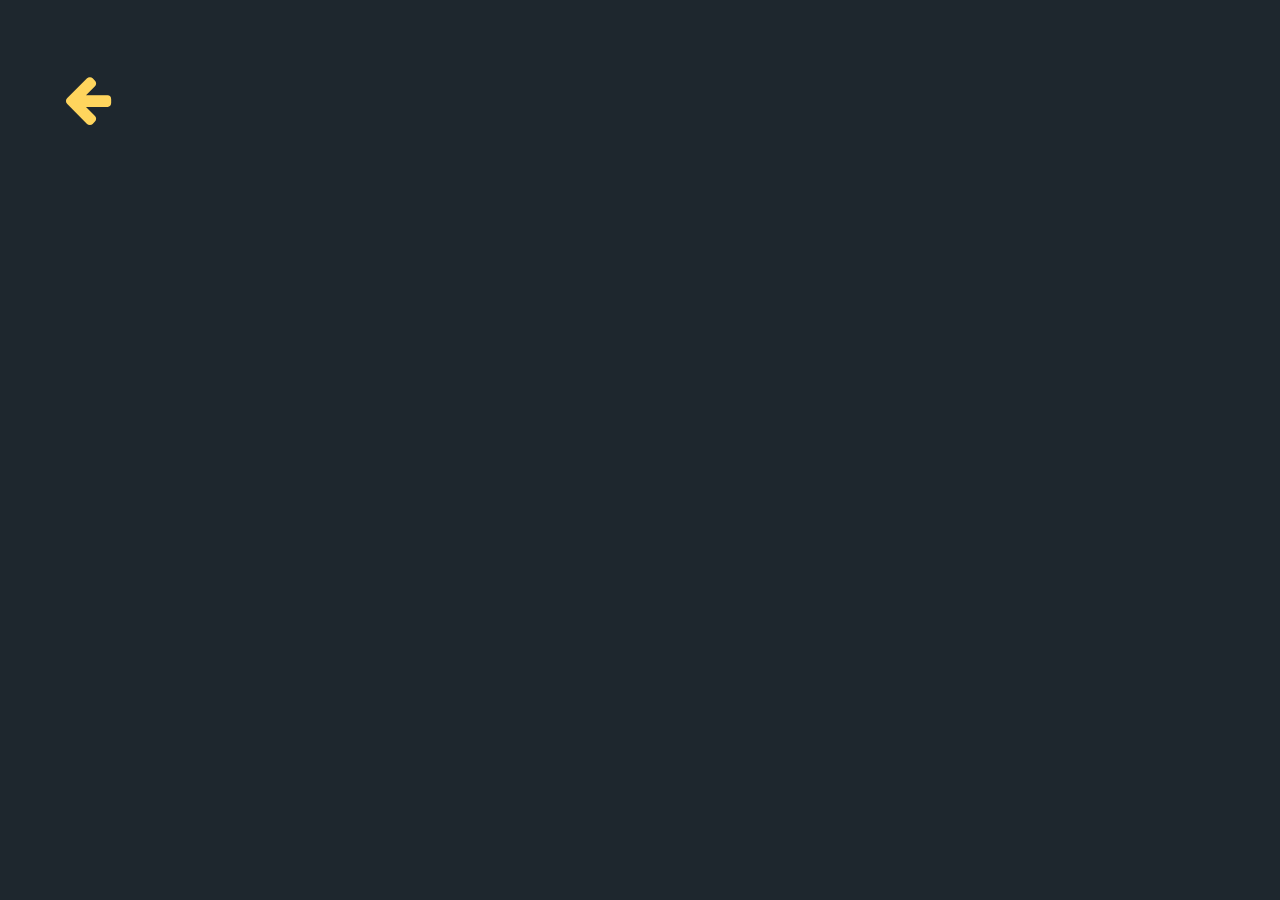
<file: mail.html>
<!DOCTYPE html>
<html>
  <head>
    <title>Investor Collectibles</title>
    <meta charset="UTF-8">
    <link rel="stylesheet" type="text/css" href="mail.css">
    <link href="https://fonts.googleapis.com/css2?family=Lato:wght@300;400;700;900&display=swap" rel="stylesheet">
    <link rel="stylesheet" href="https://cdnjs.cloudflare.com/ajax/libs/font-awesome/4.7.0/css/font-awesome.min.css">
    <meta name="viewport" content="width=device-width, initial-scale=1.0, maximum-scale=1.0, user-scalable=no" />
    <script>
      let vh = window.innerHeight * 0.01;
      document.documentElement.style.setProperty('--vh', `${vh}px`);

      window.addEventListener('resize', () => {
        let vh = window.innerHeight * 0.01;
        document.documentElement.style.setProperty('--vh', `${vh}px`);
      });
    </script>
  </head>
    <body>
      <div class="mail">
        <a href="index.html"><i class="fa fa-arrow-left" aria-hidden="true"></i></a>
        <div class="group-div">
          <i class="fa fa-envelope-open" aria-hidden="true"></i>
          <div class="group one">      
            <input id="name" name="name" type="text" autocomplete="off" required>
            <span class="highlight"></span>
            <span class="bar"></span>
            <label>Name</label>
          </div>
          <div class="group two">      
            <input id="email" name="email" type="text" autocomplete="off" required>
            <span class="highlight"></span>
            <span class="bar"></span>
            <label>E-Mail</label>
          </div>
          <div class="group three">      
            <input id="messag e" name="message" type="text" autocomplete="off" required>
            <span class="highlight"></span>
            <span class="bar"></span>
            <label>Message</label>
          </div>
          <a href="#">SEND MESSAGE</a>
      </div>
    </body>
</html>
</file>
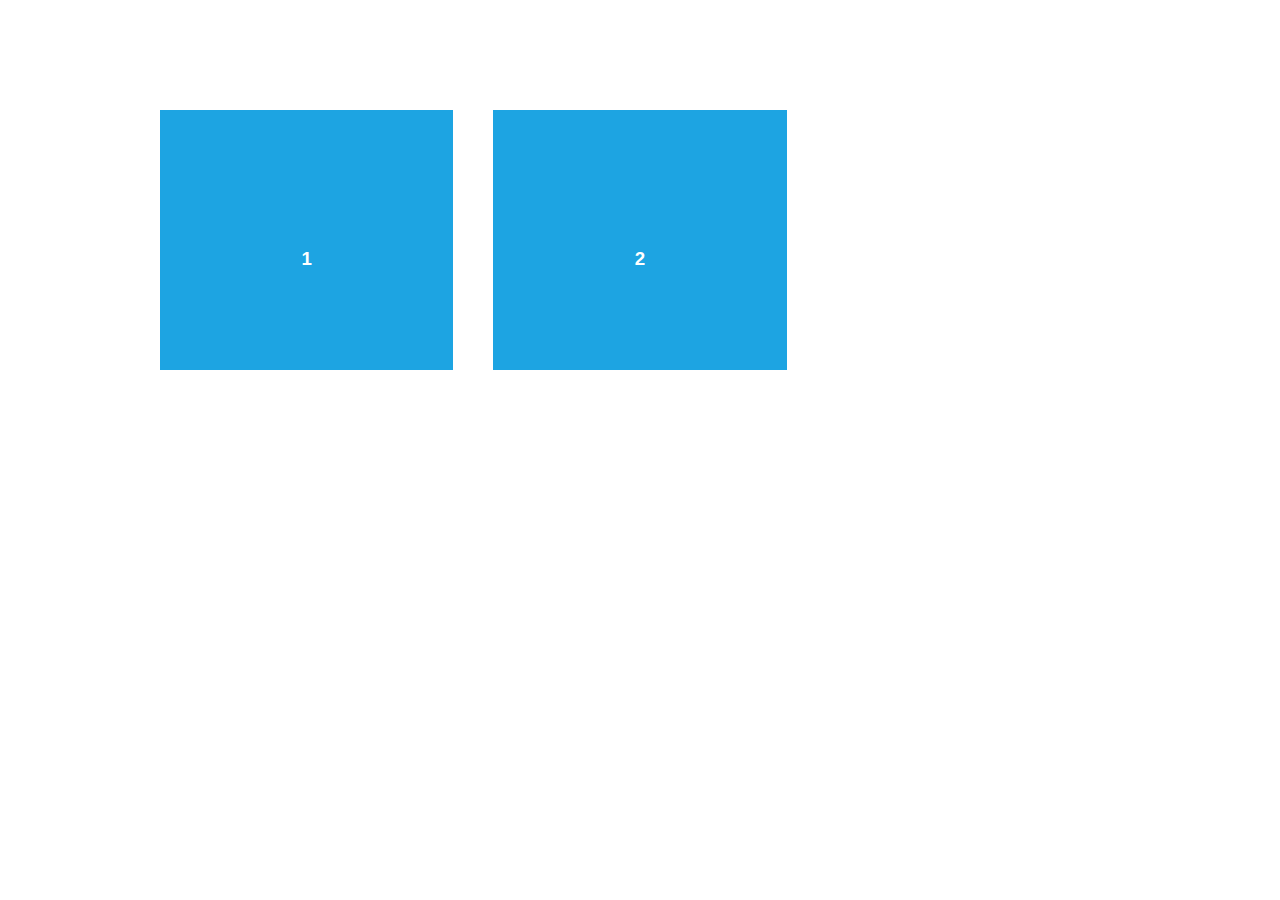
<file: node_modules/aos/demo/async.html>
<!DOCTYPE html>
<html>
  <head>
    <meta charset="utf-8">
    <title>AOS - Animate on scroll library</title>
    <meta name="viewport" content="width=device-width">
    <link rel="stylesheet" href="css/styles.css" />
    <link rel="stylesheet" href="../dist/aos.css" />
  </head>
  <body>
    <div id="aos-demo" class="aos-all"></div>

    <script src="../dist/aos.js"></script>
    <script>
      AOS.init({
        easing: 'ease-in-out-sine'
      });

      setInterval(addItem, 300);

      var itemsCounter = 1;
      var container = document.getElementById('aos-demo');

      function addItem () {
        if (itemsCounter > 42) return;
        var item = document.createElement('div');
        item.classList.add('aos-item');
        item.setAttribute('data-aos', 'fade-up');
        item.innerHTML = '<div class="aos-item__inner"><h3>' + itemsCounter + '</h3></div>';
        container.appendChild(item);
        itemsCounter++;
      }
    </script>
  </body>
</html>
</file>
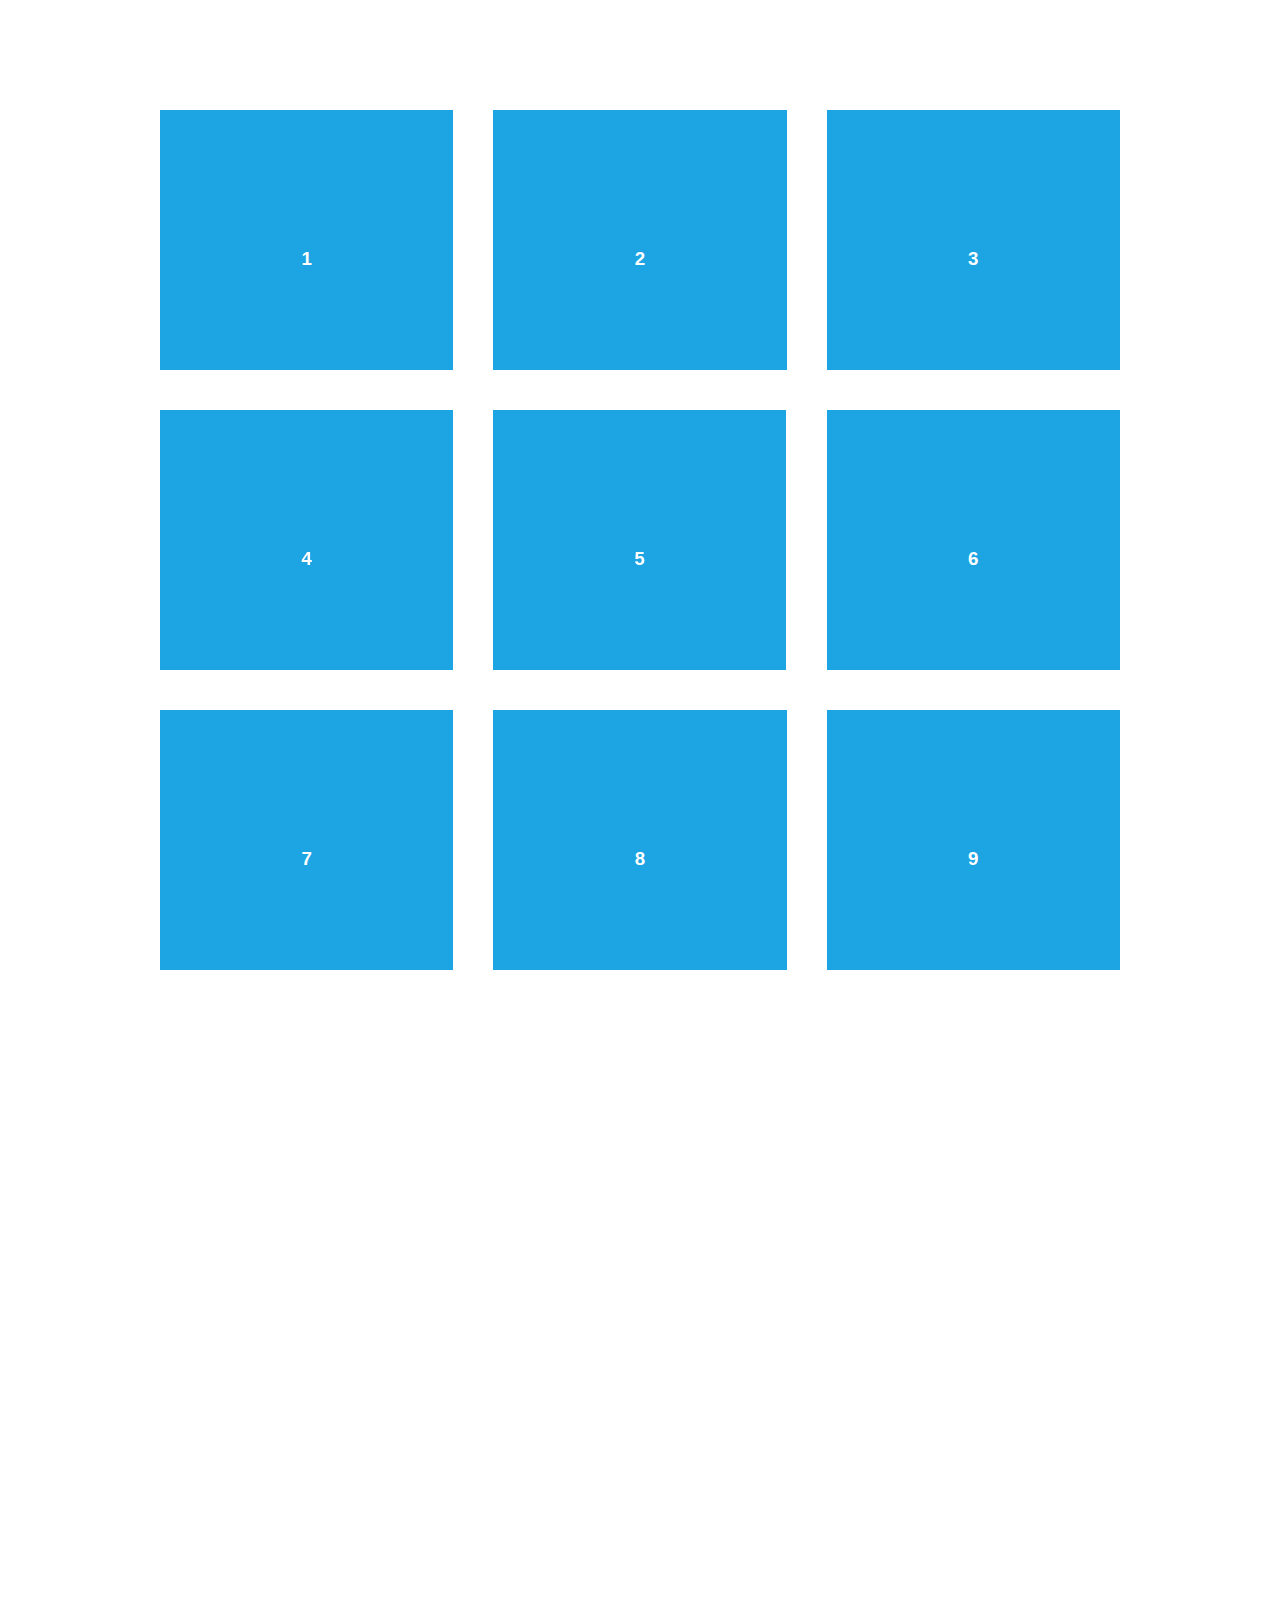
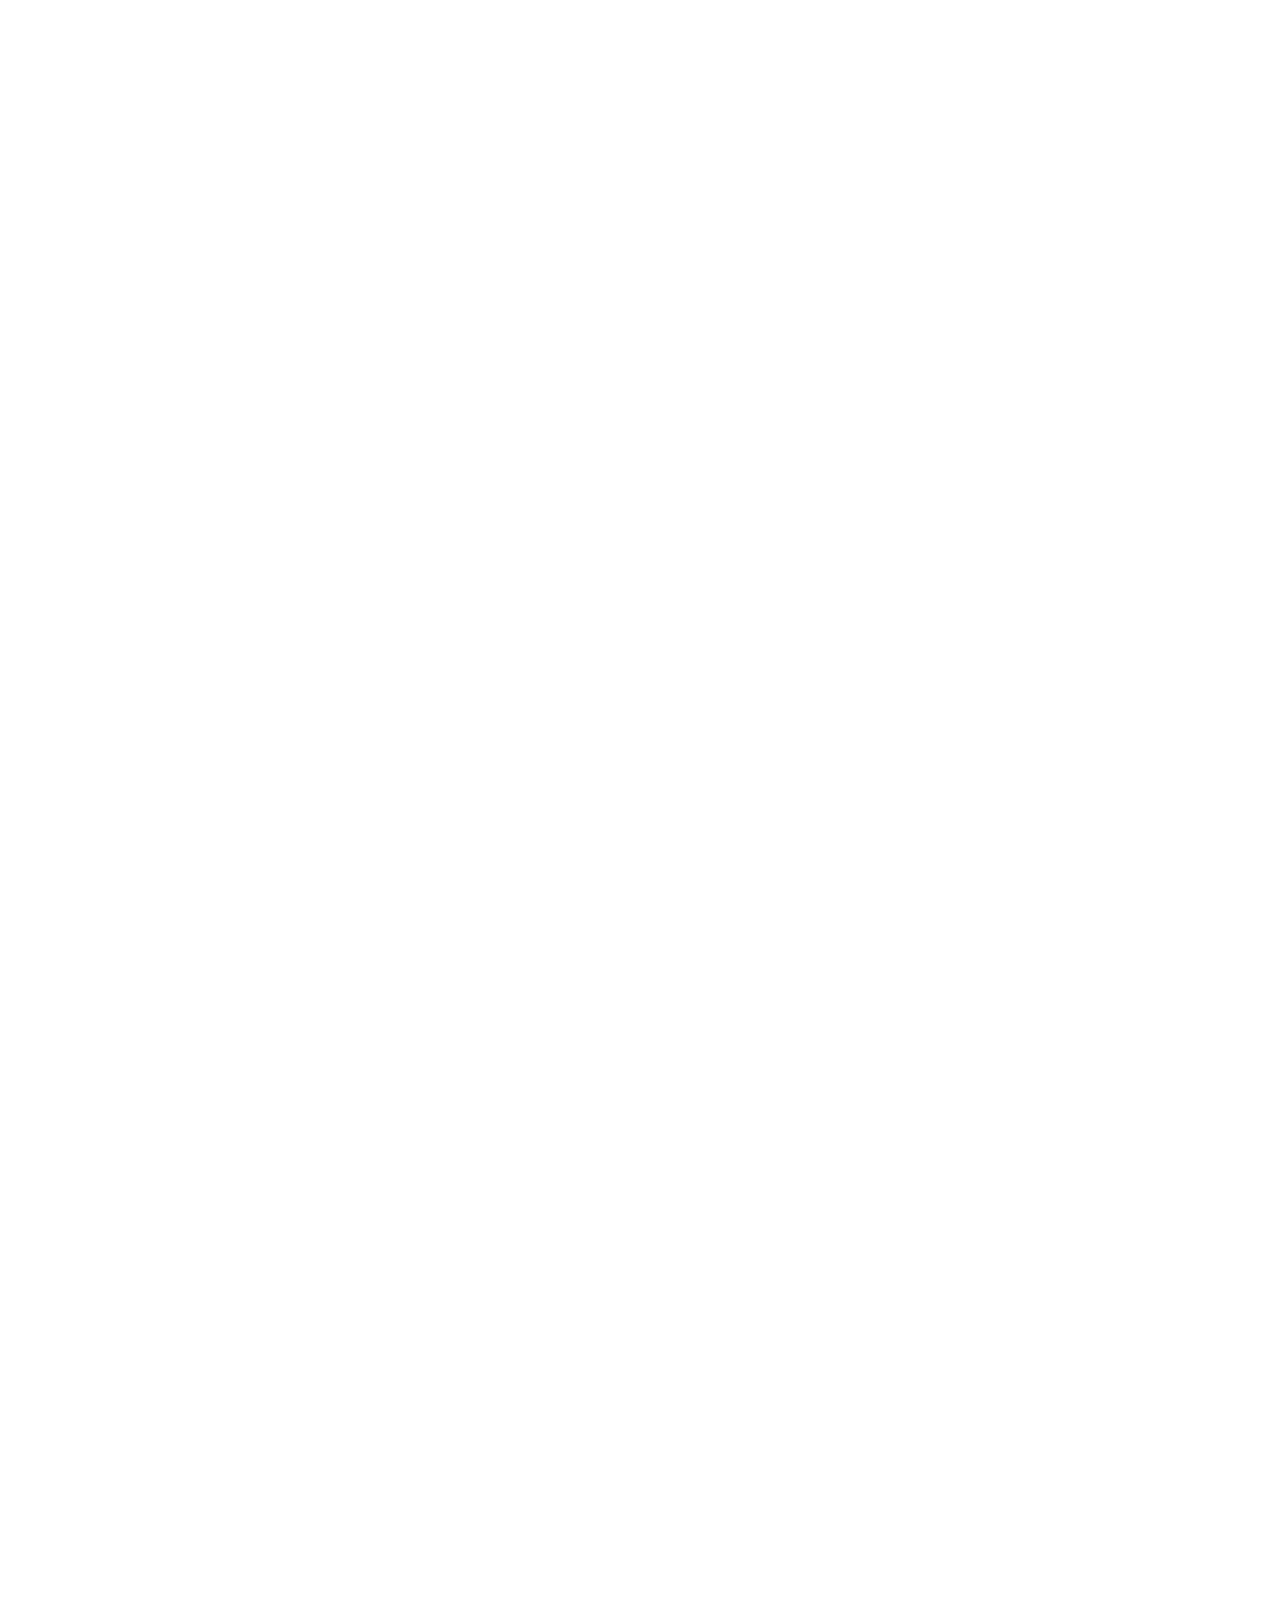
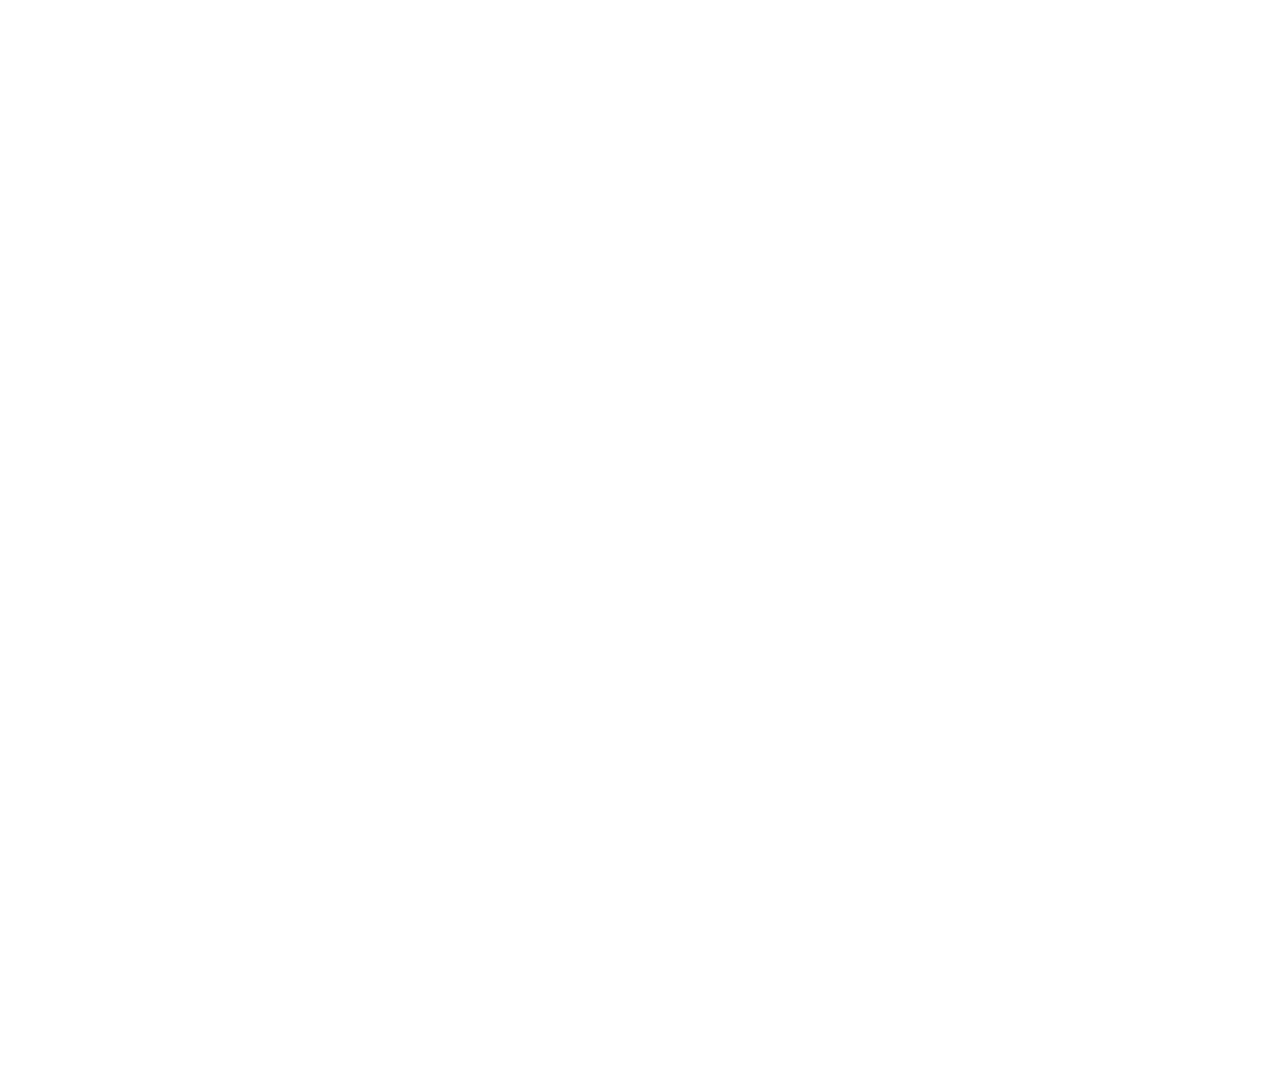
<file: node_modules/aos/demo/simple.html>
<!DOCTYPE html>
<html>
  <head>
    <meta charset="utf-8">
    <title>AOS - Animate on scroll library</title>
    <meta name="viewport" content="width=device-width">
    <link rel="stylesheet" href="css/styles.css" />
    <link rel="stylesheet" href="../dist/aos.css" />
    <!--[if lt IE 9]>
    <script src="//html5shiv.googlecode.com/svn/trunk/html5.js"></script>
    <![endif]-->
  </head>
  <body>
    <div id="transcroller-body" class="aos-all">
      <div class="aos-item" data-aos="fade-up">
        <div class="aos-item__inner"><h3>1</h3></div>
      </div>
      <div class="aos-item" data-aos="fade-down">
        <div class="aos-item__inner"><h3>2</h3></div>
      </div>
      <div class="aos-item" data-aos="zoom-out-down">
        <div class="aos-item__inner"><h3>3</h3></div>
      </div>
      <div class="aos-item" data-aos="flip-down">
        <div class="aos-item__inner"><h3>4</h3></div>
      </div>
      <div class="aos-item" data-aos="flip-up">
        <div class="aos-item__inner"><h3>5</h3></div>
      </div>
      <div class="aos-item" data-aos="fade-down">
        <div class="aos-item__inner"><h3>6</h3></div>
      </div>
      <div class="aos-item" data-aos="fade-in">
        <div class="aos-item__inner"><h3>7</h3></div>
      </div>
      <div class="aos-item" data-aos="fade-down">
        <div class="aos-item__inner"><h3>8</h3></div>
      </div>
      <div class="aos-item" data-aos="fade-in">
        <div class="aos-item__inner"><h3>9</h3></div>
      </div>
      <div class="aos-item" data-aos="fade-down">
        <div class="aos-item__inner"><h3>10</h3></div>
      </div>
      <div class="aos-item" data-aos="fade-up">
        <div class="aos-item__inner"><h3>11</h3></div>
      </div>
      <div class="aos-item" data-aos="fade-down">
        <div class="aos-item__inner"><h3>12</h3></div>
      </div>
      <div class="aos-item" data-aos="fade-in">
        <div class="aos-item__inner"><h3>13</h3></div>
      </div>
      <div class="aos-item" data-aos="fade-up">
        <div class="aos-item__inner"><h3>14</h3></div>
      </div>
      <div class="aos-item" data-aos="fade-in">
        <div class="aos-item__inner"><h3>15</h3></div>
      </div>
      <div class="aos-item" data-aos="fade-up">
        <div class="aos-item__inner"><h3>16</h3></div>
      </div>
      <div class="aos-item" data-aos="fade-down">
        <div class="aos-item__inner"><h3>17</h3></div>
      </div>
      <div class="aos-item" data-aos="fade-up">
        <div class="aos-item__inner"><h3>18</h3></div>
      </div>
      <div class="aos-item" data-aos="zoom-out">
        <div class="aos-item__inner"><h3>19</h3></div>
      </div>
      <div class="aos-item" data-aos="fade-up">
        <div class="aos-item__inner"><h3>20</h3></div>
      </div>
      <div class="aos-item" data-aos="zoom-out">
        <div class="aos-item__inner"><h3>21</h3></div>
      </div>
      <div class="aos-item" data-aos="fade-in">
        <div class="aos-item__inner"><h3>22</h3></div>
      </div>
      <div class="aos-item" data-aos="zoom-out-up">
        <div class="aos-item__inner"><h3>23</h3></div>
      </div>
      <div class="aos-item" data-aos="zoom-out-down">
        <div class="aos-item__inner"><h3>24</h3></div>
      </div>
      <div class="aos-item" data-aos="fade-in">
        <div class="aos-item__inner"><h3>25</h3></div>
      </div>
      <div class="aos-item" data-aos="fade-in">
        <div class="aos-item__inner"><h3>26</h3></div>
      </div>
      <div class="aos-item" data-aos="fade-in">
        <div class="aos-item__inner"><h3>27</h3></div>
      </div>
      <div class="aos-item" data-aos="fade-in">
        <div class="aos-item__inner"><h3>28</h3></div>
      </div>
      <div class="aos-item" data-aos="fade-in">
        <div class="aos-item__inner"><h3>29</h3></div>
      </div>
      <div class="aos-item" data-aos="fade-in">
        <div class="aos-item__inner"><h3>30</h3></div>
      </div>
      <div class="aos-item" data-aos="fade-in">
        <div class="aos-item__inner"><h3>31</h3></div>
      </div>
      <div class="aos-item" data-aos="fade-in">
        <div class="aos-item__inner"><h3>32</h3></div>
      </div>
      <div class="aos-item" data-aos="fade-in">
        <div class="aos-item__inner"><h3>33</h3></div>
      </div>
      <div class="aos-item" data-aos="fade-in">
        <div class="aos-item__inner"><h3>34</h3></div>
      </div>
      <div class="aos-item" data-aos="fade-in">
        <div class="aos-item__inner"><h3>35</h3></div>
      </div>
      <div class="aos-item" data-aos="fade-in">
        <div class="aos-item__inner"><h3>36</h3></div>
      </div>
      <div class="aos-item" data-aos="fade-in">
        <div class="aos-item__inner"><h3>37</h3></div>
      </div>
      <div class="aos-item" data-aos="fade-in">
        <div class="aos-item__inner"><h3>38</h3></div>
      </div>
      <div class="aos-item" data-aos="fade-in">
        <div class="aos-item__inner"><h3>39</h3></div>
      </div>
      <div class="aos-item" data-aos="fade-in">
        <div class="aos-item__inner"><h3>40</h3></div>
      </div>
      <div class="aos-item" data-aos="fade-in">
        <div class="aos-item__inner"><h3>41</h3></div>
      </div>
      <div class="aos-item" data-aos="fade-in">
        <div class="aos-item__inner"><h3>42</h3></div>
      </div>
    </div>

    <script src="../dist/aos.js"></script>
    <script>
      AOS.init({
        easing: 'ease-in-out-sine'
      });
    </script>

    <!-- <script src="//cdnjs.cloudflare.com/ajax/libs/require.js/2.1.11/require.min.js"></script>
    <script>
      requirejs.config({
          baseUrl: '../dist',
      });

      require(['aos'], function(AOS){
          AOS.init({
              easing: 'ease-in-out-sine'
          });
      });
    </script> -->
  </body>
</html>
</file>
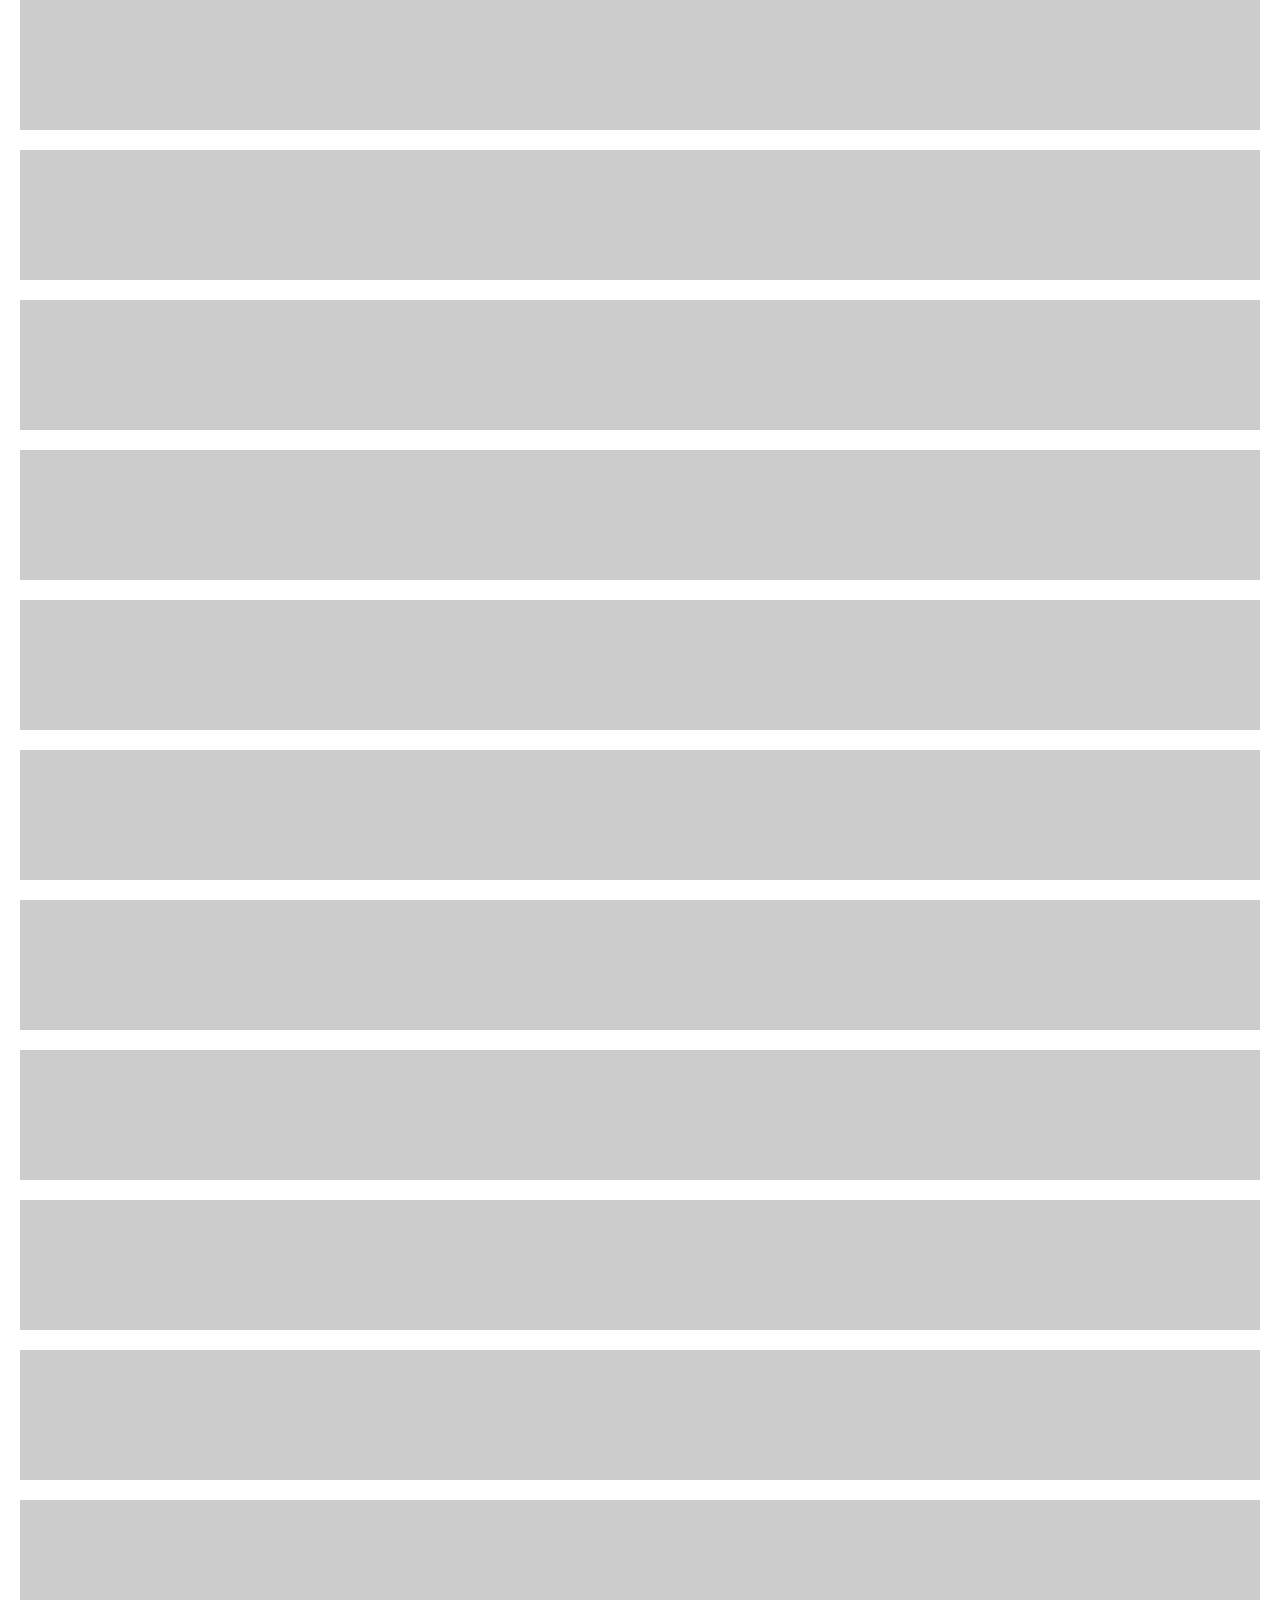
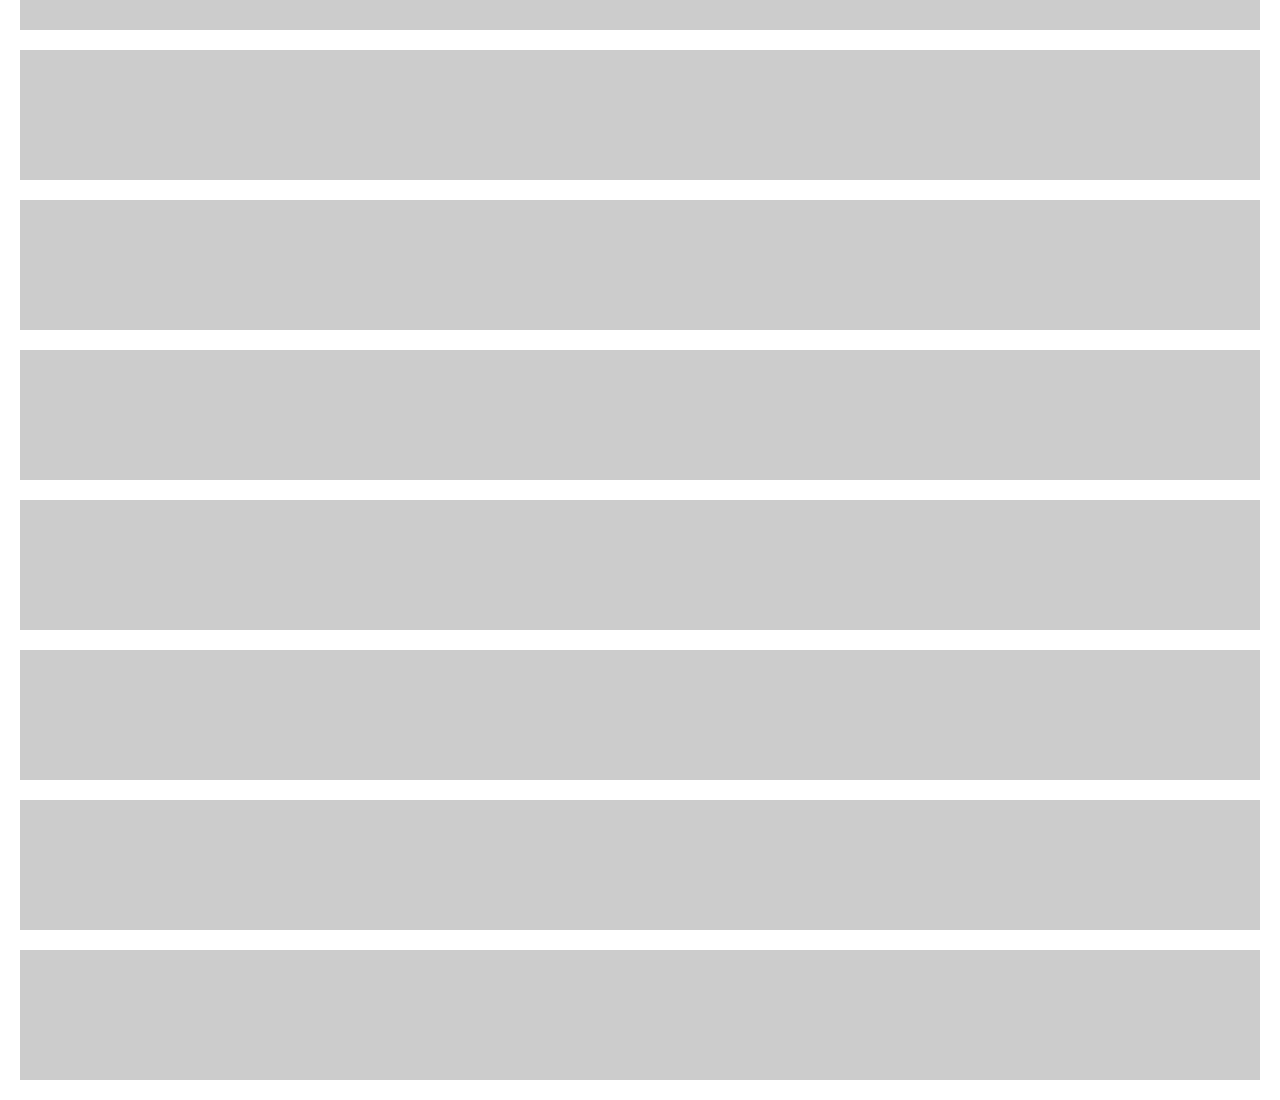
<file: node_modules/aos/test/fixtures/aos-offset.fixture.html>
<!DOCTYPE html>
<html>
  <head>
    <title></title>
    <style type="text/css">
      * {box-sizing: border-box;}
      body {
        margin: 0; padding: 0 20px; text-align: center;
      }
      .aos-item {
        width: 100%; height: 130px; margin: 0 0 20px 0; background: #ccc;
      }
    </style>
  </head>
  <body class="body">
    <div class="aos-item aos-item--1" data-aos-offset="50" data-aos="fade"></div>
    <div class="aos-item aos-item--2" data-aos-offset="50" data-aos="fade-up"></div>
    <div class="aos-item aos-item--3" data-aos-offset="50" data-aos="fade-down"></div>
    <div class="aos-item aos-item--4" data-aos-offset="50" data-aos="fade-left"></div>
    <div class="aos-item aos-item--5" data-aos-offset="50" data-aos="fade-right"></div>
    <div class="aos-item aos-item--6" data-aos-offset="50" data-aos="flip-up"></div>
    <div class="aos-item aos-item--7" data-aos-offset="50" data-aos="flip-down"></div>
    <div class="aos-item aos-item--8" data-aos-offset="50" data-aos="flip-left"></div>
    <div class="aos-item aos-item--9" data-aos-offset="50" data-aos="flip-right"></div>
    <div class="aos-item aos-item--10" data-aos-offset="50" data-aos="zoom-in"></div>
    <div class="aos-item aos-item--11" data-aos-offset="50" data-aos="zoom-in-up"></div>
    <div class="aos-item aos-item--12" data-aos-offset="50" data-aos="zoom-in-down"></div>
    <div class="aos-item aos-item--13" data-aos-offset="50" data-aos="zoom-in-left"></div>
    <div class="aos-item aos-item--14" data-aos-offset="50" data-aos="zoom-in-right"></div>
    <div class="aos-item aos-item--15" data-aos-offset="50" data-aos="slide-up"></div>
    <div class="aos-item aos-item--16" data-aos-offset="50" data-aos="slide-down"></div>
    <div class="aos-item aos-item--17" data-aos-offset="50" data-aos="slide-left"></div>
    <div class="aos-item aos-item--18" data-aos-offset="50" data-aos="slide-right"></div>
  </body>
</html>
</file>
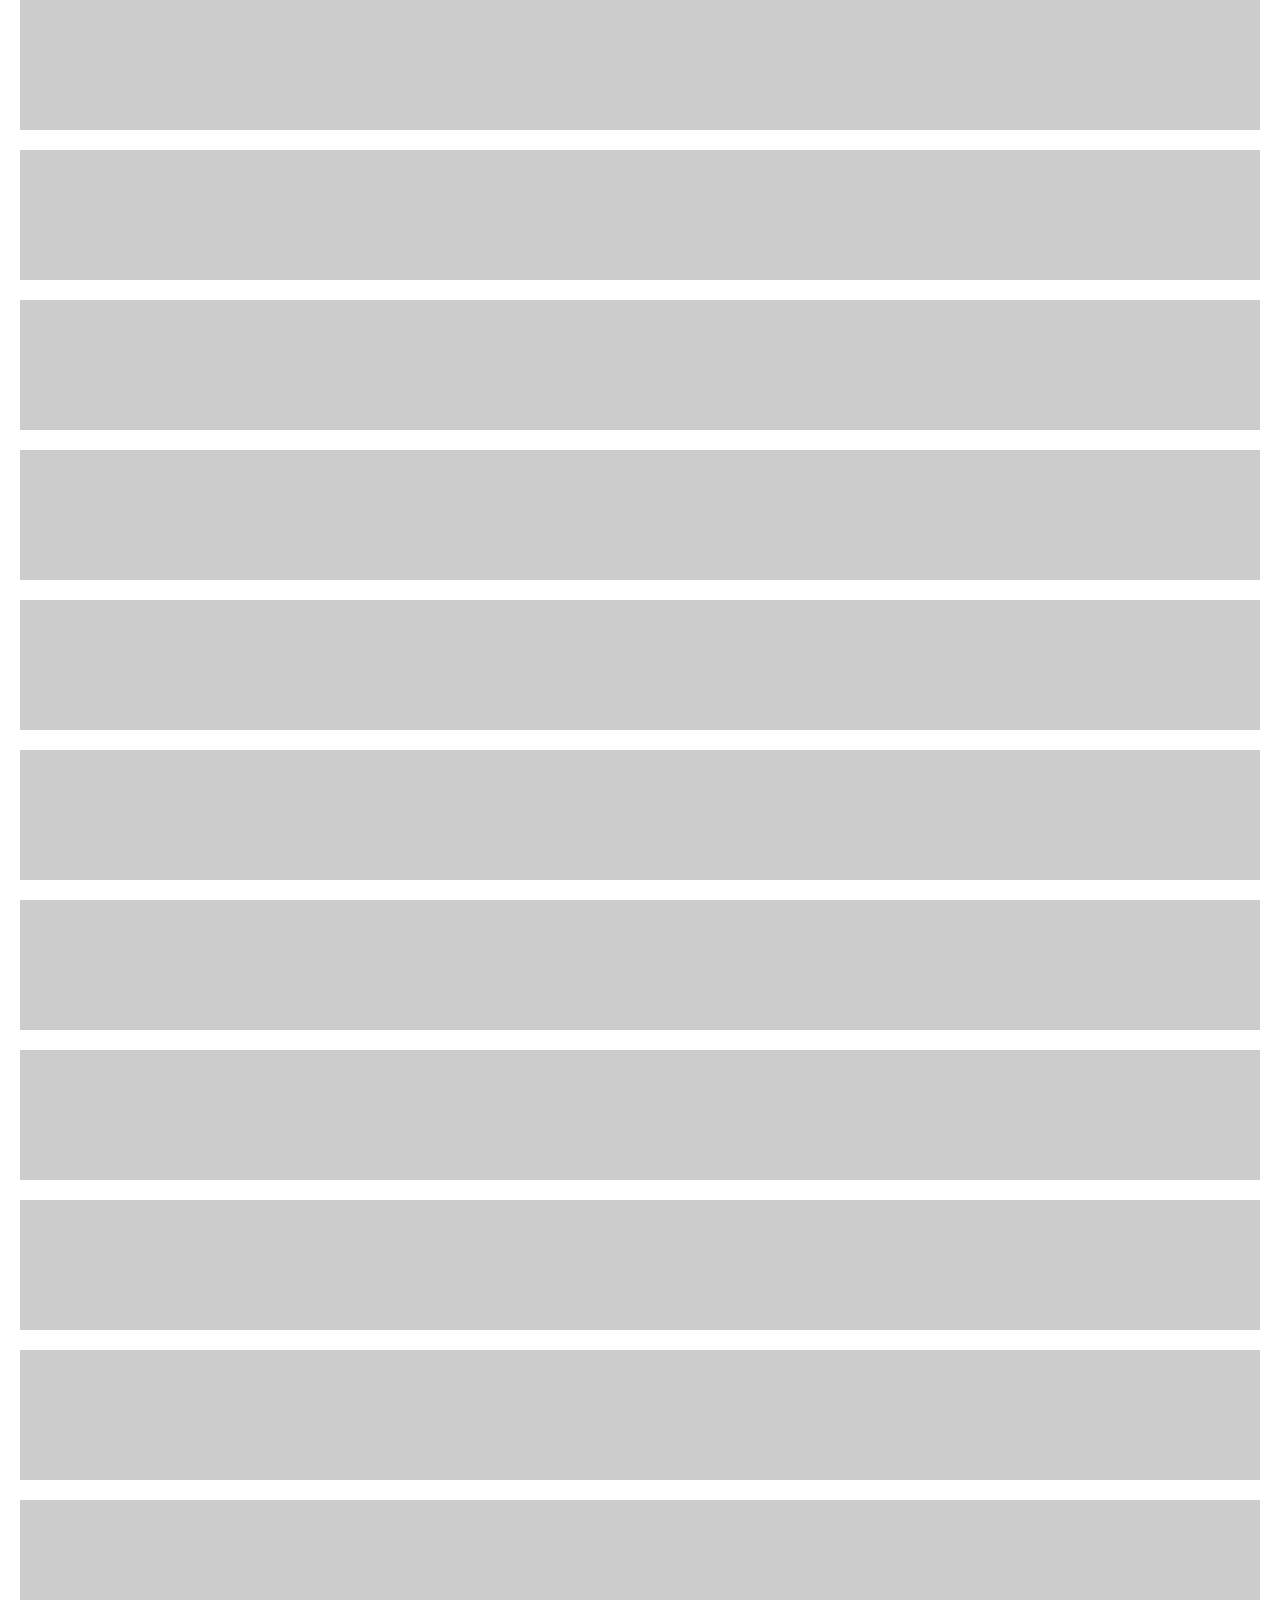
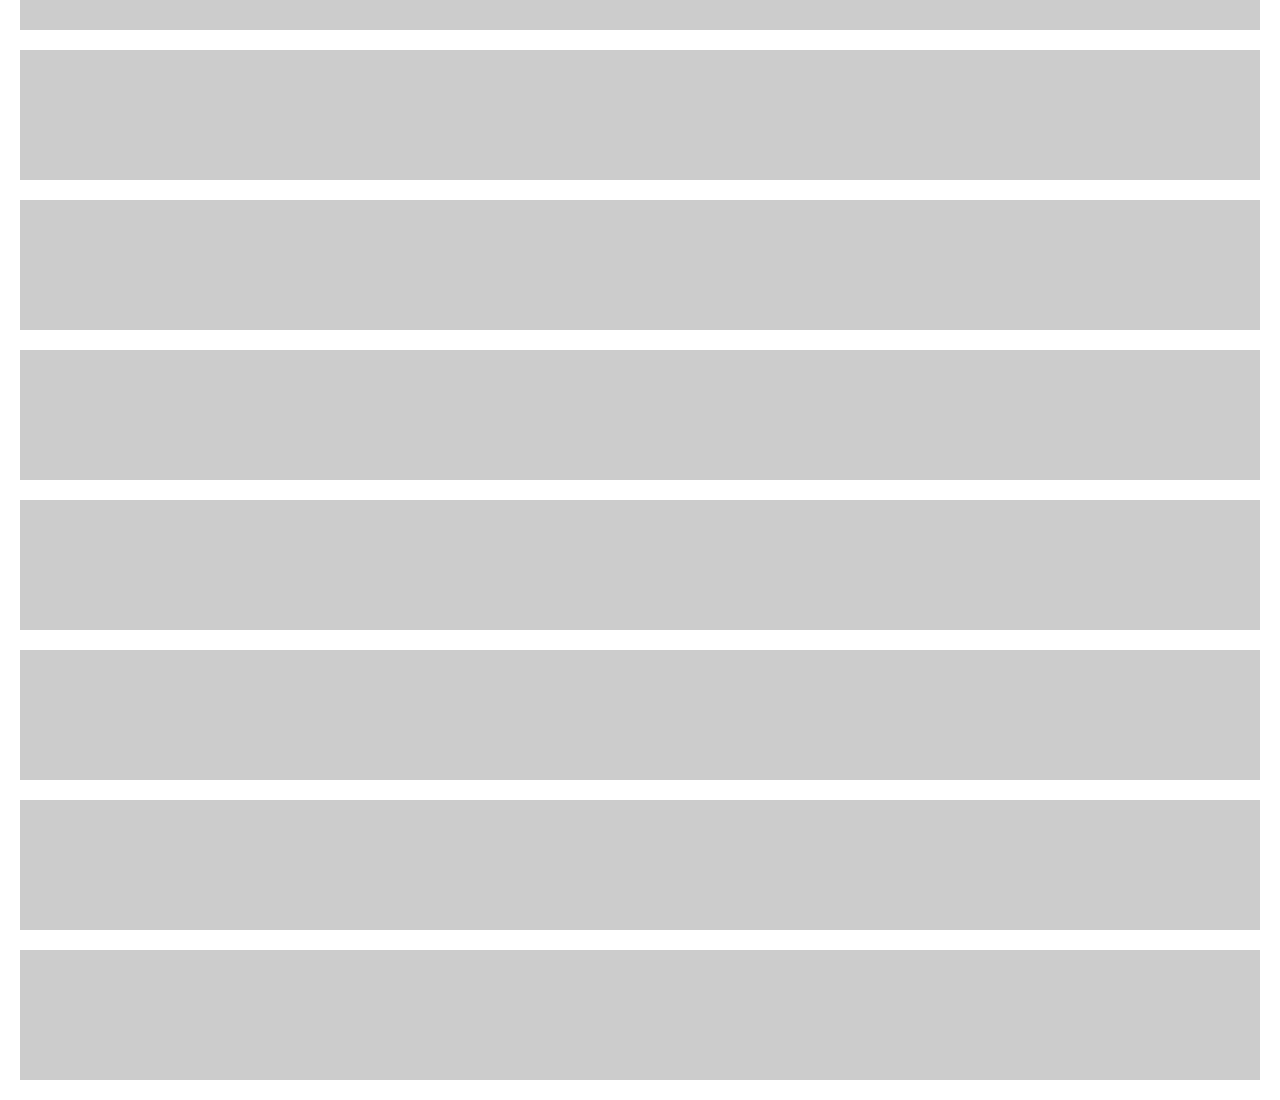
<file: node_modules/aos/test/fixtures/aos.fixture.html>
<!DOCTYPE html>
<html>
  <head>
    <title></title>
    <style type="text/css">
      * {box-sizing: border-box;}
      body {
        margin: 0; padding: 0 20px; text-align: center;
      }
      .aos-item {
        width: 100%; height: 130px; margin: 0 0 20px 0; background: #ccc;
      }
    </style>
  </head>
  <body class="body">
    <div class="aos-item aos-item--1" data-aos="fade"></div>
    <div class="aos-item aos-item--2" data-aos="fade-up"></div>
    <div class="aos-item aos-item--3" data-aos="fade-down"></div>
    <div class="aos-item aos-item--4" data-aos="fade-left"></div>
    <div class="aos-item aos-item--5" data-aos="fade-right"></div>
    <div class="aos-item aos-item--6" data-aos="flip-up"></div>
    <div class="aos-item aos-item--7" data-aos="flip-down"></div>
    <div class="aos-item aos-item--8" data-aos="flip-left"></div>
    <div class="aos-item aos-item--9" data-aos="flip-right"></div>
    <div class="aos-item aos-item--10" data-aos="zoom-in"></div>
    <div class="aos-item aos-item--11" data-aos="zoom-in-up"></div>
    <div class="aos-item aos-item--12" data-aos="zoom-in-down"></div>
    <div class="aos-item aos-item--13" data-aos="zoom-in-left"></div>
    <div class="aos-item aos-item--14" data-aos="zoom-in-right"></div>
    <div class="aos-item aos-item--15" data-aos="slide-up"></div>
    <div class="aos-item aos-item--16" data-aos="slide-down"></div>
    <div class="aos-item aos-item--17" data-aos="slide-left"></div>
    <div class="aos-item aos-item--18" data-aos="slide-right"></div>
  </body>
</html>
</file>
<file: mail.css>
* {
  margin:0;
  padding:0;
  font-family: 'Lato', Arial, Helvetica, sans-serif;
}
a {
  color:inherit;
  text-decoration: none;
}
.mail {
  position: relative;
  height:100vh;
  height:calc(var(--vh, 1vh) * 100);    
  width:100vw;
  background-color: #1e272e;
  display:flex;
  justify-content: center;
  align-items: center;
}
.mail .fa-arrow-left {
  position:absolute;
  top:8%;
  left: 5%;
  font-size: 55px;
  color:rgb(255, 213, 93);
  z-index:200;
}
.mail .fa-envelope-open {
  font-size: 7rem;
  color:rgb(255, 213, 93);
  margin-bottom: 50px;
}
.group-div {
  display:flex;
  flex-direction: column;
  justify-content: center;
  align-items: center;
  padding:100px;
  z-index:100;
}
/* INPUT STYLING */
    .group { 
      position:relative; 
      margin-bottom:45px; 
    }
    input {
      font-size:15px;
      color: #f5f6fa;
      padding:10px 10px 10px 5px;
      display:block;
      width:300px;
      border:none;
      border-bottom:1px solid #f5f6fa;
      background-color: #1e272e;
    }
    input:focus 		{ outline:none; }
    /* LABEL ======================================= */
    label {
      color:#f5f6fa; 
      font-size:14px;
      text-transform: uppercase;
      font-weight:normal;
      position:absolute;
      pointer-events:none;
      left:5px;
      top:10px;
      transition:0.2s ease all; 
      -moz-transition:0.2s ease all; 
      -webkit-transition:0.2s ease all;
    }
    /* active state */
    input:focus ~ label, input:valid ~ label 		{
      top:-20px;
      font-size:14px;
      color:rgb(255, 213, 93);
    }
    /* BOTTOM BARS ================================= */
    .bar 	{ position:relative; display:block; width:100%; }
    .bar:before, .bar:after 	{
      content:'';
      height:2px; 
      width:0;
      bottom:1px; 
      position:absolute;
      background:rgb(255, 213, 93); 
      transition:0.2s ease all; 
      -moz-transition:0.2s ease all; 
      -webkit-transition:0.2s ease all;
    }
    .bar:before {
      left:50%;
    }
    .bar:after {
      right:50%; 
    }
    /* active state */
    input:focus ~ .bar:before, input:focus ~ .bar:after {
      width:50%;
    }
    /* HIGHLIGHTER ================================== */
    .highlight {
      position:absolute;
      height:60%; 
      width:100px; 
      top:25%; 
      left:0;
      pointer-events:none;
      opacity:0.5;
    }
    /* active state */
    input:focus ~ .highlight {
      -webkit-animation:inputHighlighter 0.3s ease;
      -moz-animation:inputHighlighter 0.3s ease;
      animation:inputHighlighter 0.3s ease;
    }

    /* ANIMATIONS ================ */
    @-webkit-keyframes inputHighlighter {
      from { background:#f5f6fa; }
      to 	{ width:0; background:transparent; }
    }
    @-moz-keyframes inputHighlighter {
      from { background:#f5f6fa; }
      to 	{ width:0; background:transparent; }
    }
    @keyframes inputHighlighter {
      from { background:#f5f6fa; }
      to 	{ width:0; background:transparent; }
    }
/* INPUT TRANSITIONS */
/* ANIMATIONS */
@keyframes transitionIn {
  from {opacity: 0;}
  to {opacity: 1;}
}
.group-div, .one, .two, .three, .group-div a {
  opacity: 0;
}
.group-div {
  animation: transitionIn 3.5s 0.5s forwards;
}
.one {
  animation: transitionIn 3.5s 1s forwards;
}
.two {
  animation: transitionIn 3.5s 1.35s forwards;
}
.three {
  animation: transitionIn 3.5s 1.7s forwards;
}
.group-div a {
  animation: transitionIn 3.5s 2.25s forwards;
}
.group-div a, .group-div a {
  color: rgb(255, 213, 93);
  border: 1px solid rgb(255, 213, 93);
  padding: 12.5px 45px;
  margin: 40px;
  transition: .25s;
}
.group-div a:hover, .group-div a:hover {
  background-color: rgb(255, 213, 93);
  color: #1e272e;
}
@media (max-width: 440px) {
  .mail .fa-arrow-left {
    top:2%;
    font-size: 35px;
  }
  .mail .fa-envelope-open {
    font-size: 3.25rem;
  }
  .group { 
    position:relative; 
    margin-bottom:45px; 
  }
  input {
    font-size:13px;
    width:225px;
  }
  label {
    font-size:12px;
  }
  input:focus ~ label, input:valid ~ label 		{
    font-size:12px;
  }
  .group-div a, .group-div a {
    text-align: center;
    font-size: .75rem;
    padding: 10px 30px;
    margin-top: 10px;
  }
}
@media (max-width: 321px) {
  .mail .fa-arrow-left {
    top:3.5%;
    font-size: 25px;
  }
  .mail .fa-envelope-open {
    font-size: 3rem;
  }
  .group { 
    margin-bottom:40px; 
  }
  input {
    font-size:11px;
    width:200px;
  }
  label {
    font-size:10px;
  }
  input:focus ~ label, input:valid ~ label 		{
    font-size:10px;
  }
  .group-div a, .group-div a {
    font-size: .7rem;
    padding: 8px 15px;
  }
}
</file>
<file: node_modules/aos/demo/css/styles.css>
body {
  font-family: Helvetica,Tahoma;
}

*,
*:before,
*:after {
  box-sizing: border-box;
}

.aos-all {
  width: 1000px;
  max-width: 98%;
  margin: 10vh auto 0 auto;
}

.aos-item {
  display: inline-block;
  float: left;
  width: 33.3333%;
  height: 300px;
  padding: 20px;
}

.aos-item__inner {
  position: relative;
  width: 100%;
  height: 100%;
  float: left;
  background: #1da4e2;
  line-height: 260px;
  text-align: center;
  color: #fff;
}

@media screen and (max-width: 800px) {
  .aos-item {
    width: 50%;
  }
}
</file>
